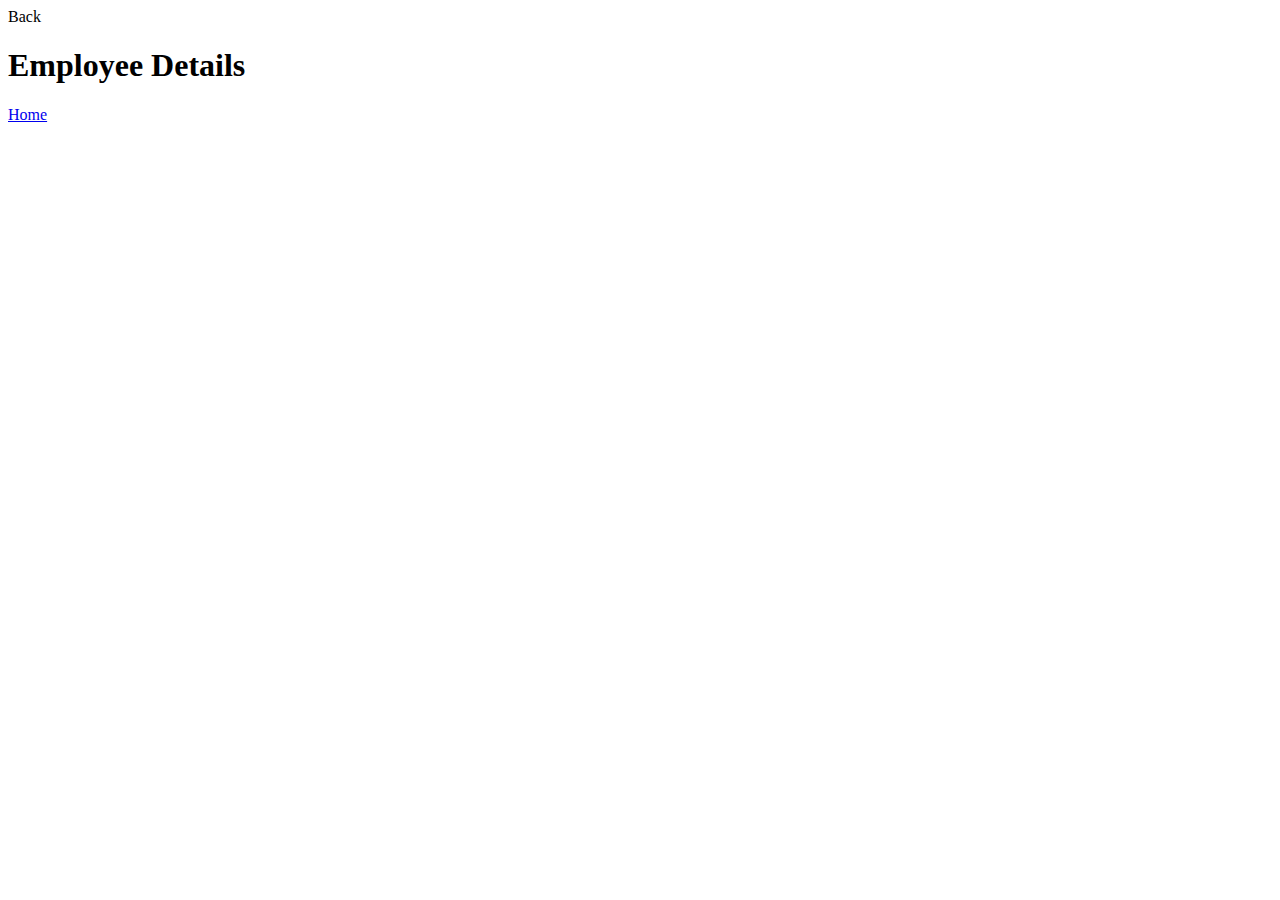
<file: employeedetails.html>
<!DOCTYPE HTML>
<html>
    <head>
    </head>
<body>
    <div id="detailsPage" data-role="page" data-add-back-btn="true">

    <div data-role="header">
        <a data-rel="back" data-icon="arrow-l">Back</a>
	    <h1>Employee Details</h1>
        <a href="index.html" data-icon="home">Home</a>
    </div>

    <div data-role="content"> 
        <img id="employeePic"/>

        <div id="employeeDetails">
            <h3 id="fullName"></h3>
            <p id="employeeTitle"></p>
            <p id="city"></p>
        </div>
	 
        <ul id="actionList" data-role="listview" data-inset="true"></ul>
    </div>
</div>
</body>
</html>
</file>
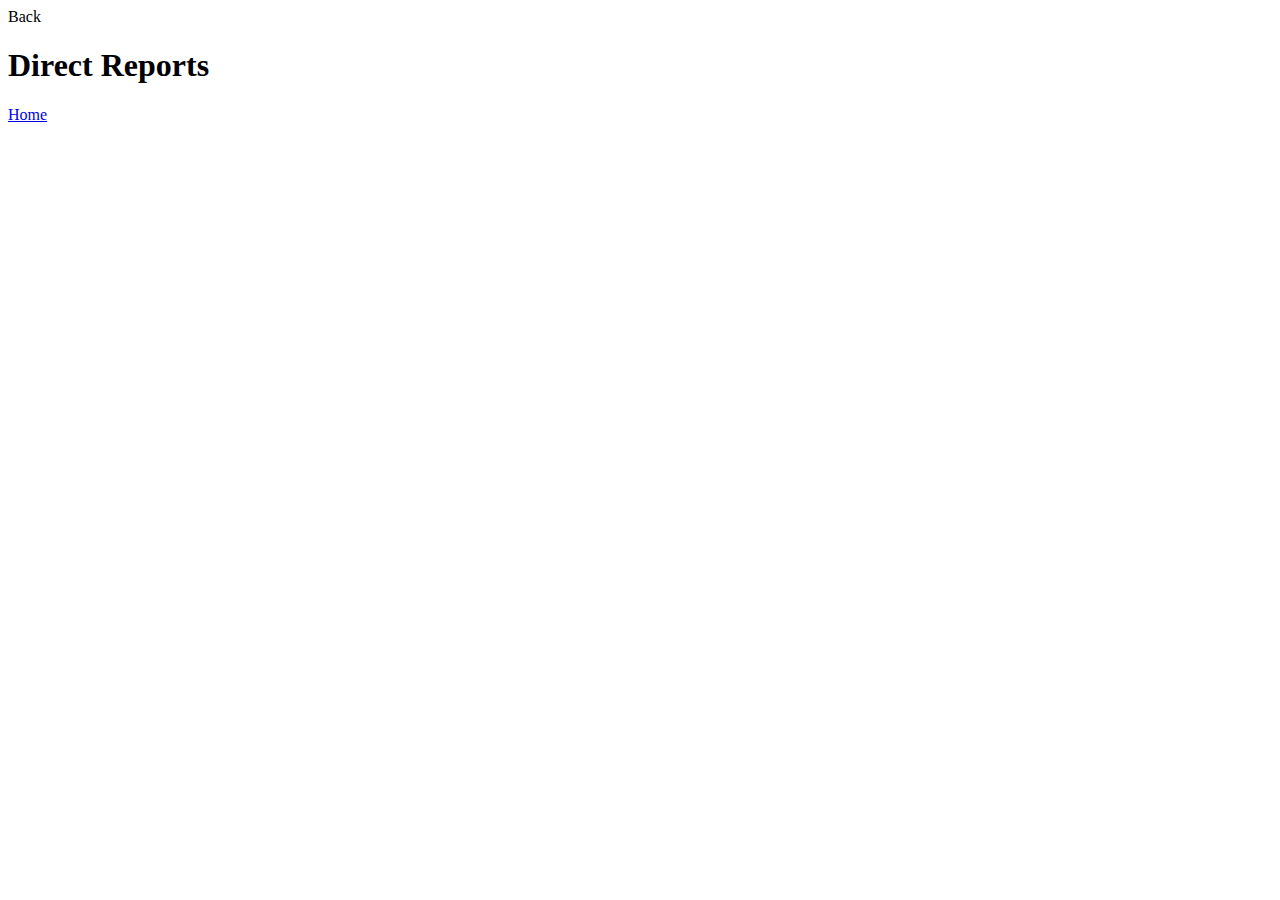
<file: reportlist.html>
<!DOCTYPE HTML>
<html>
    <head>
    </head>
<body>
    <div id="reportListPage" data-role="page" data-add-back-btn="true">
	    <div data-role="header">
            <a data-rel="back" data-icon="arrow-l">Back</a>
	        <h1>Direct Reports</h1>
            <a href="index.html" data-icon="home">Home</a>
        </div>

	    <div data-role="content">
             <ul id="reportList" data-role="listview"></ul>
        </div>		
    </div>
</body>
</html>
</file>
